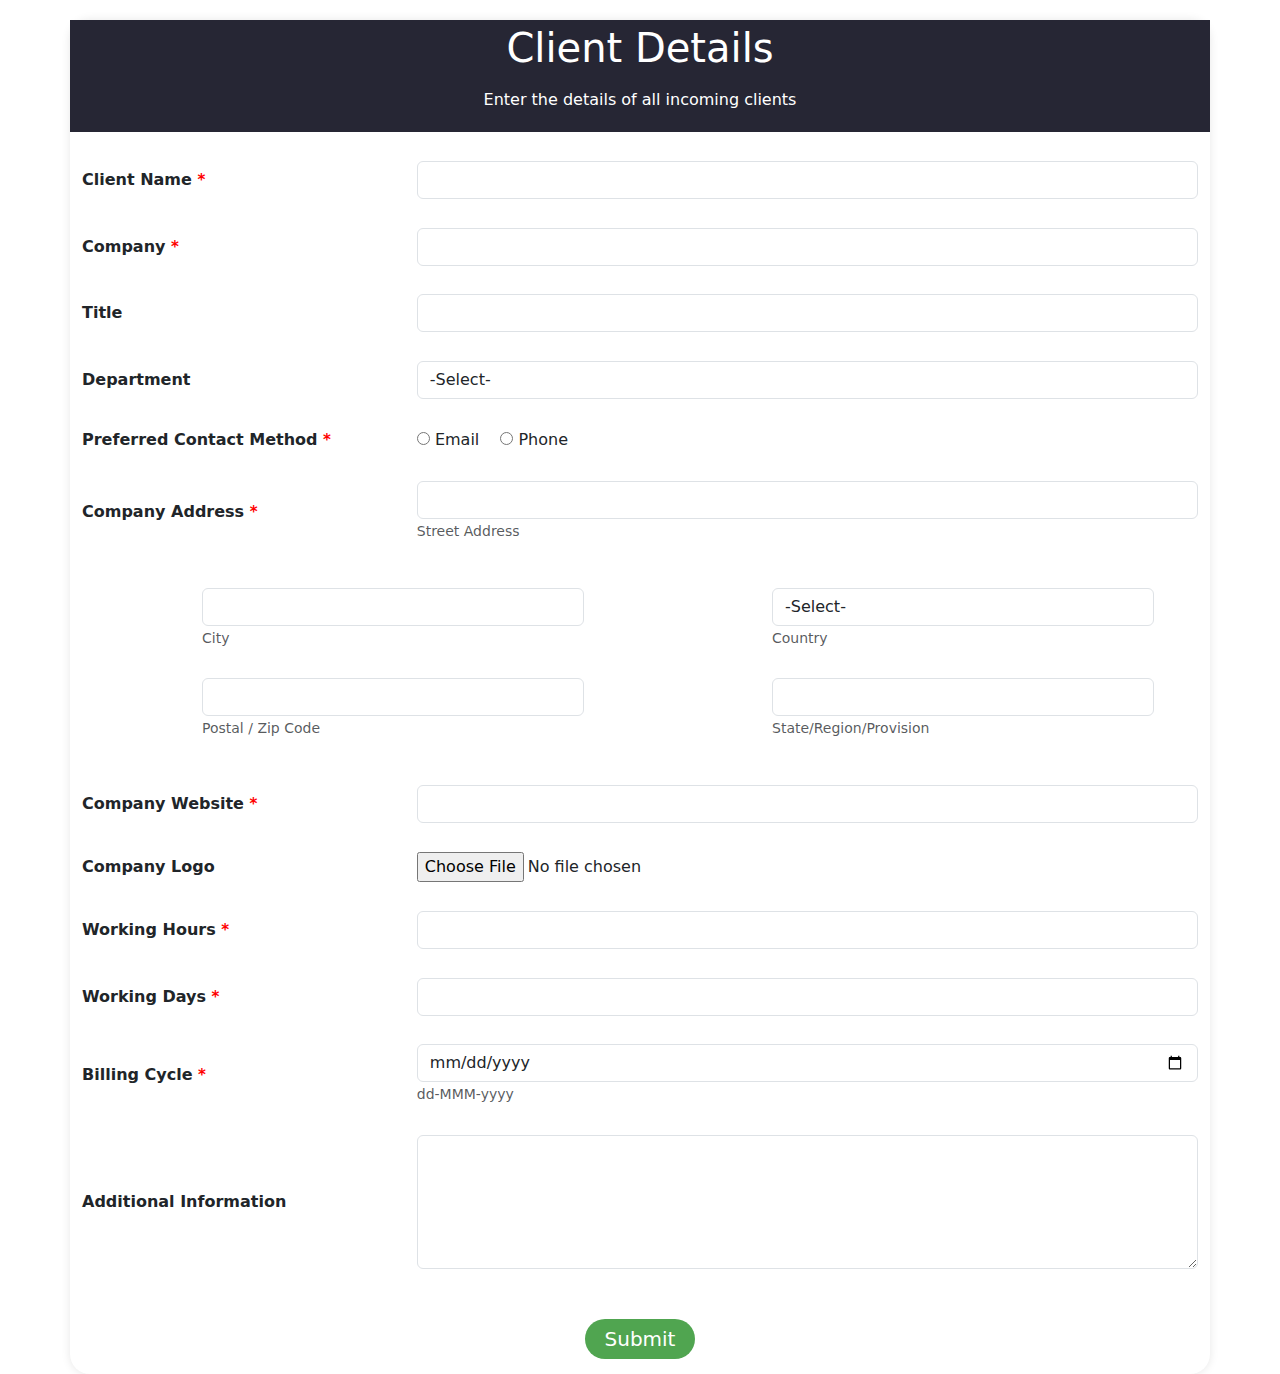
<file: 12-06-2024/Form-2/index.html>
<!DOCTYPE html>
<html lang="en">

<head>
    <meta charset="UTF-8">
    <meta name="viewport" content="width=device-width, initial-scale=1.0">
    <!-- Title of the Page -->
    <title>Client Details</title>
    <!-- My custom style file -->
    <link rel="stylesheet" href="style2.css">
    <!-- Bootstrap CDN -->
    <link href="https://cdn.jsdelivr.net/npm/bootstrap@5.3.3/dist/css/bootstrap.min.css" rel="stylesheet"
        integrity="sha384-QWTKZyjpPEjISv5WaRU9OFeRpok6YctnYmDr5pNlyT2bRjXh0JMhjY6hW+ALEwIH" crossorigin="anonymous">
    <!-- Custom Fonts -->
    <link rel="preconnect" href="https://fonts.googleapis.com">
    <link rel="preconnect" href="https://fonts.gstatic.com" crossorigin>
    <link
        href="https://fonts.googleapis.com/css2?family=Ubuntu:ital,wght@0,300;0,400;0,500;0,700;1,300;1,400;1,500;1,700&display=swap"
        rel="stylesheet">
</head>

<body>
    <div class="container">
        <div class="row align-items-center">
            <div class="head">
                <h1 class="p-1 head">Client Details</h1>
                <p class="head mt-0 p-1">Enter the details of all incoming clients</p>
            </div>
        </div>
        <form class="mt-4">
            <!-- First row -->
            <div class="form-row">
                <label for="clientName" class="required-field">Client Name <span class="required">*</span></label>
                <div class="input-group">
                    <input type="text" id="clientName" class="form-control">
                </div>
            </div>
            <!-- Second row -->
            <div class="form-row">
                <label for="clientCompany">Company <span class="required">*</span></label>
                <div class="input-group">
                    <input type="text" id="clientCompany" class="form-control">
                </div>
            </div>
            <!-- Third row -->
            <div class="form-row">
                <label for="clientTitle">Title</label>
                <div class="input-group">
                    <input type="text" id="clientTitle" class="form-control">
                </div>
            </div>
            <!-- Fourth row -->
            <div class="form-row">
                <label for="department" class="required-field">Department</label>
                <div class="input-group">
                    <select name="dept" id="department" class="form-control">
                        <option value="#">-Select-</option>
                        <option value="IT">IT</option>
                        <option value="HR">HR</option>
                        <option value="Finance">Finance</option>
                        <option value="Marketing">Marketing</option>
                        <option value="Sales">Sales</option>
                        <option value="Operations">Operations</option>
                        <option value="Admin">Admin</option>
                    </select>
                </div>
            </div>
            <!-- Fifth row -->
            <div class="form-row">
                <label for="contactMethod" class="required-field">Preferred Contact Method <span
                        class="required">*</span></label>
                <div>
                    <input type="radio" name="contactMethod" value="Email" /> Email
                    <input class="ms-3" type="radio" name="contactMethod" value="Phone" /> Phone
                </div>
            </div>
            <!-- Sixth row -->
            <div class="form-row">
                <label for="companyAddress1">Company Address <span class="required">*</span></label>
                <div class="input-group">
                    <div style="width: 100%;">
                        <input type="text" id="companyAddress1" class="form-control">
                        <small id="billingCycleHelp" class="form-text text-muted">Street Address</small>
                    </div>
                </div>
            </div>
            <div class="row">
                <div class="col-md-6">
                    <!-- City and State row -->
                    <div class="form-row inp1">
                        <div class="input-group">
                            <div style="width: 100%;">
                                <input type="text" id="companyAddress2" class="form-control">
                                <small id="companyAddress2Help" class="form-text text-muted mb-1">City</small>
                            </div>
                        </div>
                    </div>
                    <!-- Postal Code row -->
                    <div class="form-row inp1">
                        <div class="input-group">
                            <div style="width: 100%;">
                                <input type="text" id="companyAddress3" class="form-control">
                                <small id="companyAddress3Help" class="form-text text-muted mb-1">Postal / Zip
                                    Code</small>
                            </div>
                        </div>
                    </div>
                </div>
                <div class="col-md-6">
                    <!-- Country row -->
                    <div class="form-row inp1">
                        <div class="input-group">
                            <div style="width: 100%;">
                                <select name="country" id="country" class="form-control">
                                    <option value="#">-Select-</option>
                                    <option value="India">India</option>
                                    <option value="America">America</option>
                                    <option value="Dubai">Dubai</option>
                                </select>
                                <small id="countryHelp" class="form-text text-muted">Country</small>
                            </div>
                        </div>
                    </div>
                    <!-- State row -->
                    <div class="form-row inp1">
                        <div class="input-group">
                            <div style="width: 100%;">
                                <input type="text" id="companyAddress4" class="form-control">
                                <small id="companyAddress4Help"
                                    class="form-text text-muted mb-1">State/Region/Provision</small>
                            </div>
                        </div>
                    </div>
                </div>
            </div>
            <!-- Seventh row -->
            <div class="form-row">
                <label for="companyWebsite">Company Website <span class="required">*</span></label>
                <div class="input-group">
                    <input type="text" id="companyWebsite" class="form-control">
                </div>
            </div>
            <!-- Eighth row -->
            <div class="form-row">
                <label for="companyLogo" class="required-field">Company Logo</label>
                <div class="form-group">
                    <input type="file" class="form-control-file" id="companyLogo" />
                </div>
            </div>
            <!-- Ninth row -->
            <div class="form-row">
                <label for="workingHours">Working Hours <span class="required">*</span></label>
                <div class="input-group">
                    <input type="text" id="workingHours" class="form-control">
                </div>
            </div>
            <!-- Tenth row -->
            <div class="form-row">
                <label for="workingDays">Working Days <span class="required">*</span></label>
                <div class="input-group">
                    <input type="text" id="workingDays" class="form-control">
                </div>
            </div>
            <!-- Eleventh row -->
            <div class="form-row">
                <label for="billingCycle">Billing Cycle <span class="required">*</span></label>
                <div class="input-group">
                    <div style="width: 100%;">
                        <input type="date" id="billingCycle" class="form-control">
                        <small id="billingCycleHelp" class="form-text text-muted">dd-MMM-yyyy</small>
                    </div>
                </div>
            </div>

            <!-- Twelfth row -->
            <div class="form-row">
                <label for="additionalInfo">Additional Information</label>
                <div class="input-group">
                    <textarea name="addInfo" id="additionalInfo" cols="87" rows="5" class="form-control"></textarea>
                </div>
            </div>
            <div class="button-wrapper">
                <button class="d-flex justify-content-center mx-auto btSubmit btn1">Submit</button>
            </div>
        </form>
    </div>
</body>

</html>
</file>
<file: 12-06-2024/Form-2/style2.css>
/* This CSS is apply at body */
body {
  background-color: rgb(80, 165, 80);
  font-family: "Ubuntu", sans-serif;
}

.container {
  background-color: white;
  margin-top: 20px;
  border-radius: 20px;
  box-shadow: 0 0 10px rgba(0, 0, 0, 0.1);
}

.form-row {
  display: flex;
  align-items: center;
  margin-bottom: 1rem;
  margin-top: 1.8rem;
}

.inp1 {
  margin-left: 8rem;
}

.form-row label {
  flex: 0 0 30%;
  font-weight: bold;
}

.form-row .input-group {
  flex: 0 0 70%;
}

.form-control {
  border: none;
  border-bottom: 1px solid #ced4da;
  border-radius: 0;
  padding-left: 0;
  background-color: transparent;
}

.form-control:focus {
  box-shadow: none;
  border-bottom-color: #6c757d;
}

.form-group input[type="text"],
.form-group textarea,
.form-group select {
  border: none;
  border-bottom: 1px solid #ddd;
  padding: 10px;
  border-radius: 0;
  width: 100%;
  box-sizing: border-box;
  background-color: transparent;
}

.form-group input[type="radio"] {
  margin-right: 5px;
}

.head {
  text-align: center;
  background-color: rgb(38, 38, 52);
  color: white;
}

.required {
  color: red;
  font-size: 15px;
}

.btn1 {
  background-color: rgb(80, 165, 80);
  color: white;
  padding: 5px 20px;
  font-weight: 500;
  font-size: 20px;
  border: none;
  border-radius: 50px;
  cursor: pointer;
  margin-top: 50px;
}

.btnSubmit {
  margin-bottom: 20px;
}

.bottom-wrapper {
  margin-bottom: 20px;
}

form {
  padding-bottom: 15px; /* adjust the value as needed */
}

.inp1 {
  margin-left: 120px;
  width: 100%;
}
</file>
